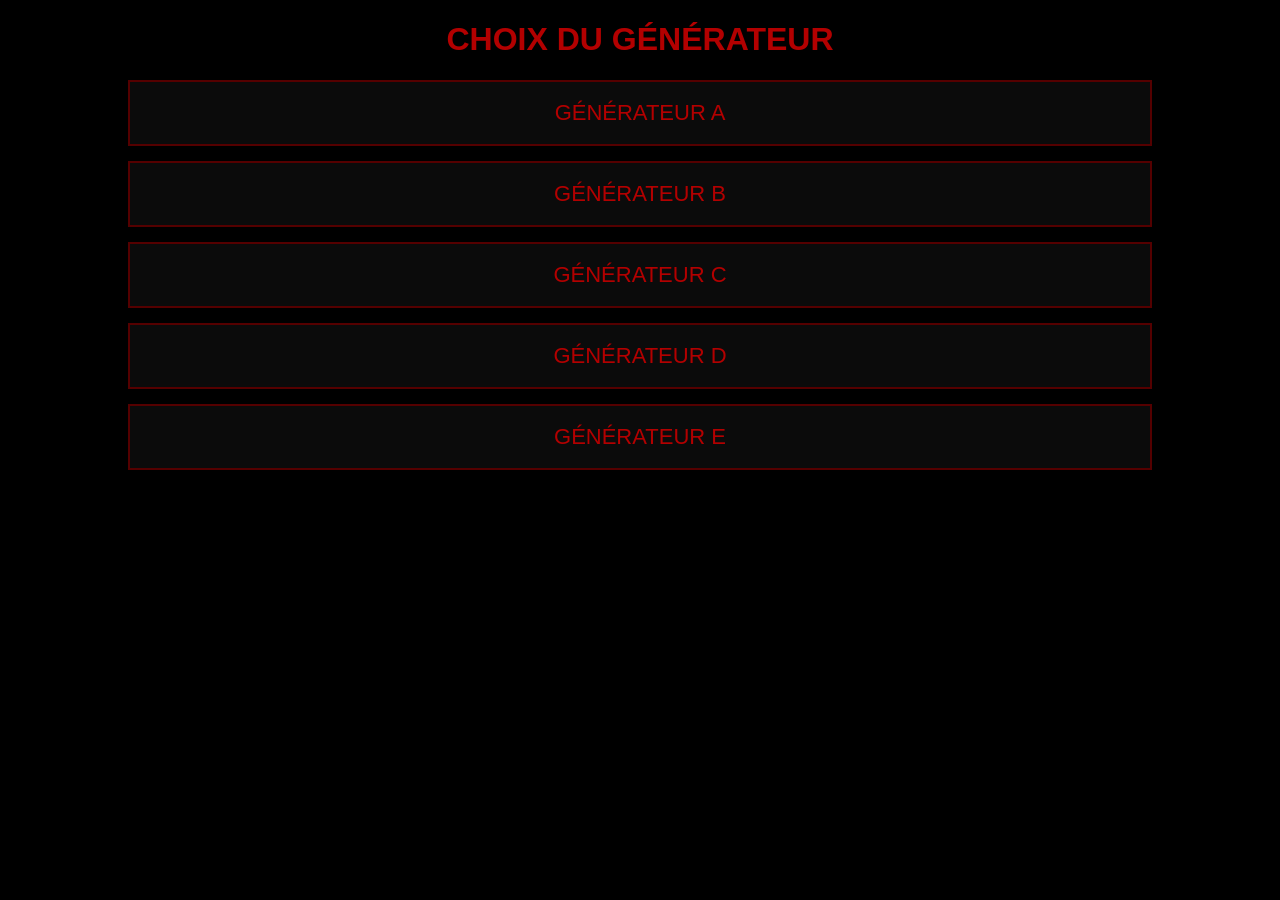
<file: index.html>
<!DOCTYPE html>
<html lang="fr">
<head>
<meta charset="UTF-8">
<title>Dead by Generator</title>
<link rel="stylesheet" href="style.css">
</head>
<body class="menu">
<h1>CHOIX DU GÉNÉRATEUR</h1>
<div class="menu-buttons">
<button onclick="selectGen('A')">GÉNÉRATEUR A</button>
<button onclick="selectGen('B')">GÉNÉRATEUR B</button>
<button onclick="selectGen('C')">GÉNÉRATEUR C</button>
<button onclick="selectGen('D')">GÉNÉRATEUR D</button>
<button onclick="selectGen('E')">GÉNÉRATEUR E</button>
</div>

<audio id="clickSound" src="sounds/click.mp3"></audio>

<script>
function selectGen(letter){
 document.getElementById("clickSound").play();
 setTimeout(()=>{
  window.location.href="generator.html?gen="+letter;
 },300);
}
</script>
</body>
</html>
</file>
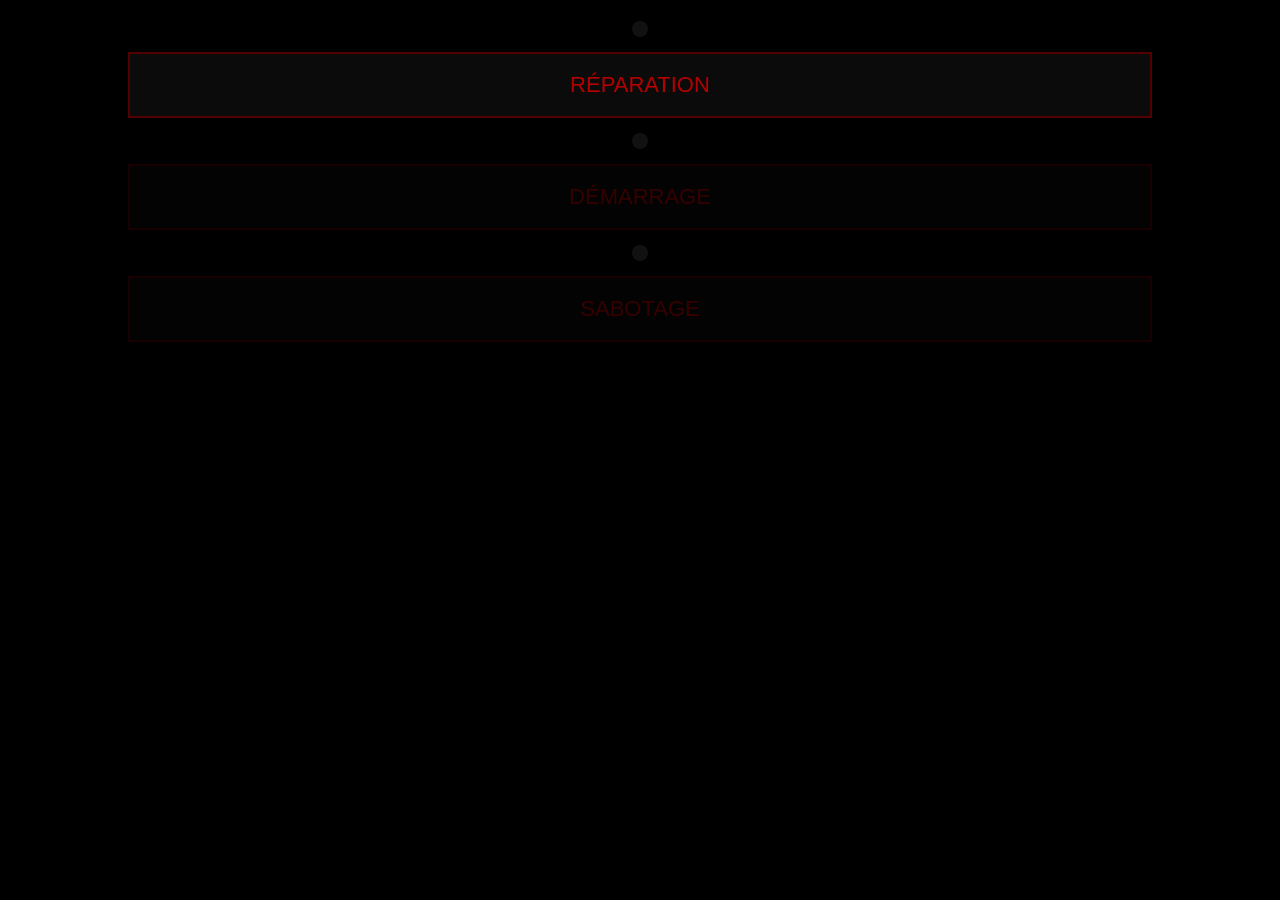
<file: generator.html>
<!DOCTYPE html>
<html lang="fr">
<head>
<meta charset="UTF-8">
<title>Générateur</title>
<link rel="stylesheet" href="style.css">
</head>
<body>
<h1 id="title"></h1>
<div id="timer"></div>
<div id="progress-container"><div id="progress-bar"></div></div>

<div class="control">
<div class="led yellow" id="led-repair"></div>
<button id="repair">RÉPARATION</button>
</div>

<div class="control">
<div class="led green" id="led-start"></div>
<button id="start" disabled>DÉMARRAGE</button>
</div>

<div class="control">
<div class="led red" id="led-sabotage"></div>
<button id="sabotage" disabled>SABOTAGE</button>
</div>

<script src="script.js"></script>
</body>
</html>
</file>
<file: style.css>
body{margin:0;background:#000;color:#b30000;font-family:Impact,Arial;text-align:center}
.menu-buttons button,button{margin:15px auto;display:block;width:80%;padding:18px;font-size:22px;background:#0b0b0b;color:#b30000;border:2px solid #550000}
button:disabled{opacity:.3}
#progress-container{width:80%;height:18px;background:#111;margin:20px auto;display:none}
#progress-bar{height:100%;width:0%;background:#b30000}
#alert{display:none;font-size:36px;color:red;letter-spacing:8px;animation:blink .4s infinite}
@keyframes blink{0%,100%{opacity:1}50%{opacity:0}}
.shake{animation:shake .15s infinite}
@keyframes shake{0%{transform:translate(0)}25%{transform:translate(-4px,2px)}50%{transform:translate(4px,-2px)}75%{transform:translate(-2px,4px)}100%{transform:translate(0)}}
.green-screen{background:green;color:black;height:100vh;display:flex;align-items:center;justify-content:center;font-size:42px}

.led{
 width:16px;height:16px;margin:0 auto 10px;
 border-radius:50%;background:#111;
}
.led.active.yellow{background:gold;box-shadow:0 0 20px gold}
.led.active.green{background:lime;box-shadow:0 0 20px lime}
.led.active.red{background:red;box-shadow:0 0 20px red}
#progress-container{
 width:80%;height:18px;
 background:#111;margin:20px auto;display:none
}
</file>
